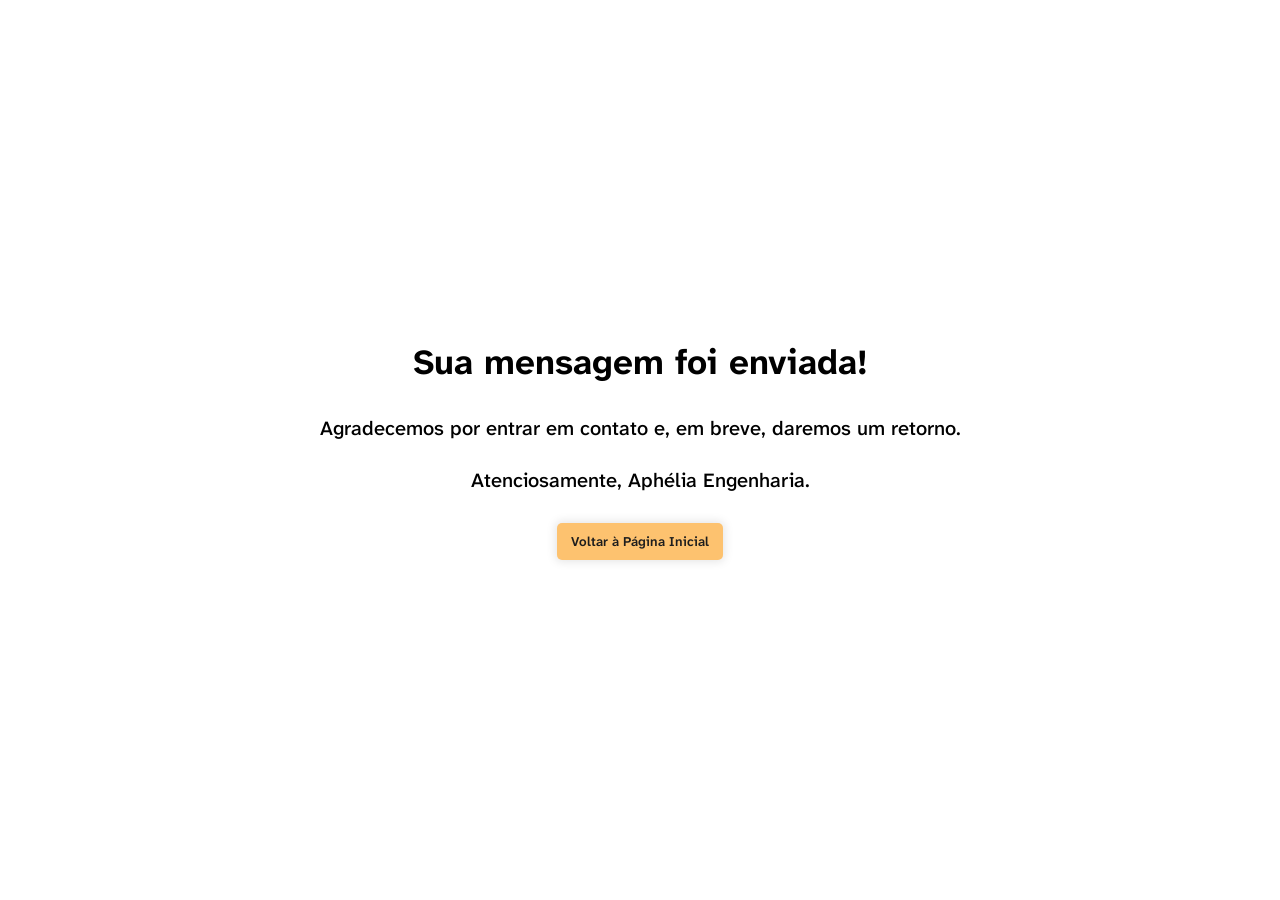
<file: thanks.html>
<!DOCTYPE html>
<html lang="pt-br">
<head>
    <meta charset="UTF-8">
    <meta name="viewport" content="width=device-width, initial-scale=1.0">
    <title>Orçamento anotado!</title>
    <link rel="stylesheet" href="src/styles/styles.css">
    <link rel="stylesheet" href="index.html">
</head>
<body>
    <main id="thanks">
        <h2 class="section-subtitle">
            Sua mensagem foi enviada!
        </h2>
        <p class="thanks_text" >
            Agradecemos por entrar em contato e, em breve, daremos um retorno.<br><br>
            Atenciosamente, 
            Aphélia Engenharia. 
        </p>
        <button class="btn-default">
           <a href="index.html">Voltar à Página Inicial</a>
        </button>
    </main>

</body>
</html>
</file>
<file: src/styles/styles.css>
@import url('https://fonts.googleapis.com/css2?family=Atkinson+Hyperlegible+Next:ital,wght@0,200..800;1,200..800&display=swap');
@import url('header.css');
@import url('home.css');
@import url('services.css');
@import url('testimonials.css');
@import url('footer.css');
@import url('enterprise.css');
@import url('questions.css');
@import url('form.css');
@import url('thanks.css');
@import url('whatsapp.css');

:root {
    --color-primary-1: #ffffff;
    --color-primary-2: #f8d098;
    --color-primary-3: #fdc26f;

    --color-neutral-0: #1d1d1d;
}

* {
    font-family: "Atkinson Hyperlegible Next", serif;
    font-optical-sizing: auto;
    font-style: normal;
    margin: 0;
    padding: 0;
    box-sizing: border-box;
}

html {
    scroll-behavior: smooth;
}

section {
    padding: 28px 8%;
}

.btn-default {
    border: none;
    text-decoration: none;
    display: flex;
    align-items: center;
    justify-content: center;
    background-color: var(--color-primary-3);
    border-radius: 5px;
    padding: 10px 14px;
    font-weight: 600;
    box-shadow: 0px 0px 10px 2px rgba(0,0,0,0.1);
    cursor: pointer;
    transition: background-color .3s ease;
}

.btn-default a {
    text-decoration: none;
    color: var(--color-neutral-0);
    display: inline-block;
}

.btn-default:hover {
    background-color: var(--color-primary-2);
}

.social-media-buttons {
    display: flex;
    gap: 18px;
}

.social-media-buttons a {
    display: flex;
    align-items: center;
    justify-content: center;
    width: 45px;
    height: 40px;
    background-color: var(--color-primary-1);
    font-size: 1.25rem;
    border-radius: 10px;
    text-decoration: none;
    color: var(--color-neutral-0);
    box-shadow: 0px 0px 12px 4px rgba(0,0,0,0.1);
    transition: box-shadow .3s ease
}

.social-media-buttons a:hover {
    box-shadow: 0px 0px 12px 8px rgba(0,0,0,0.1);
}

.section-title {
    color: var(--color-primary-3);
    font-size: 1.563rem;
}

.section-subtitle {
    font-size: 2.1875rem;
}
</file>
